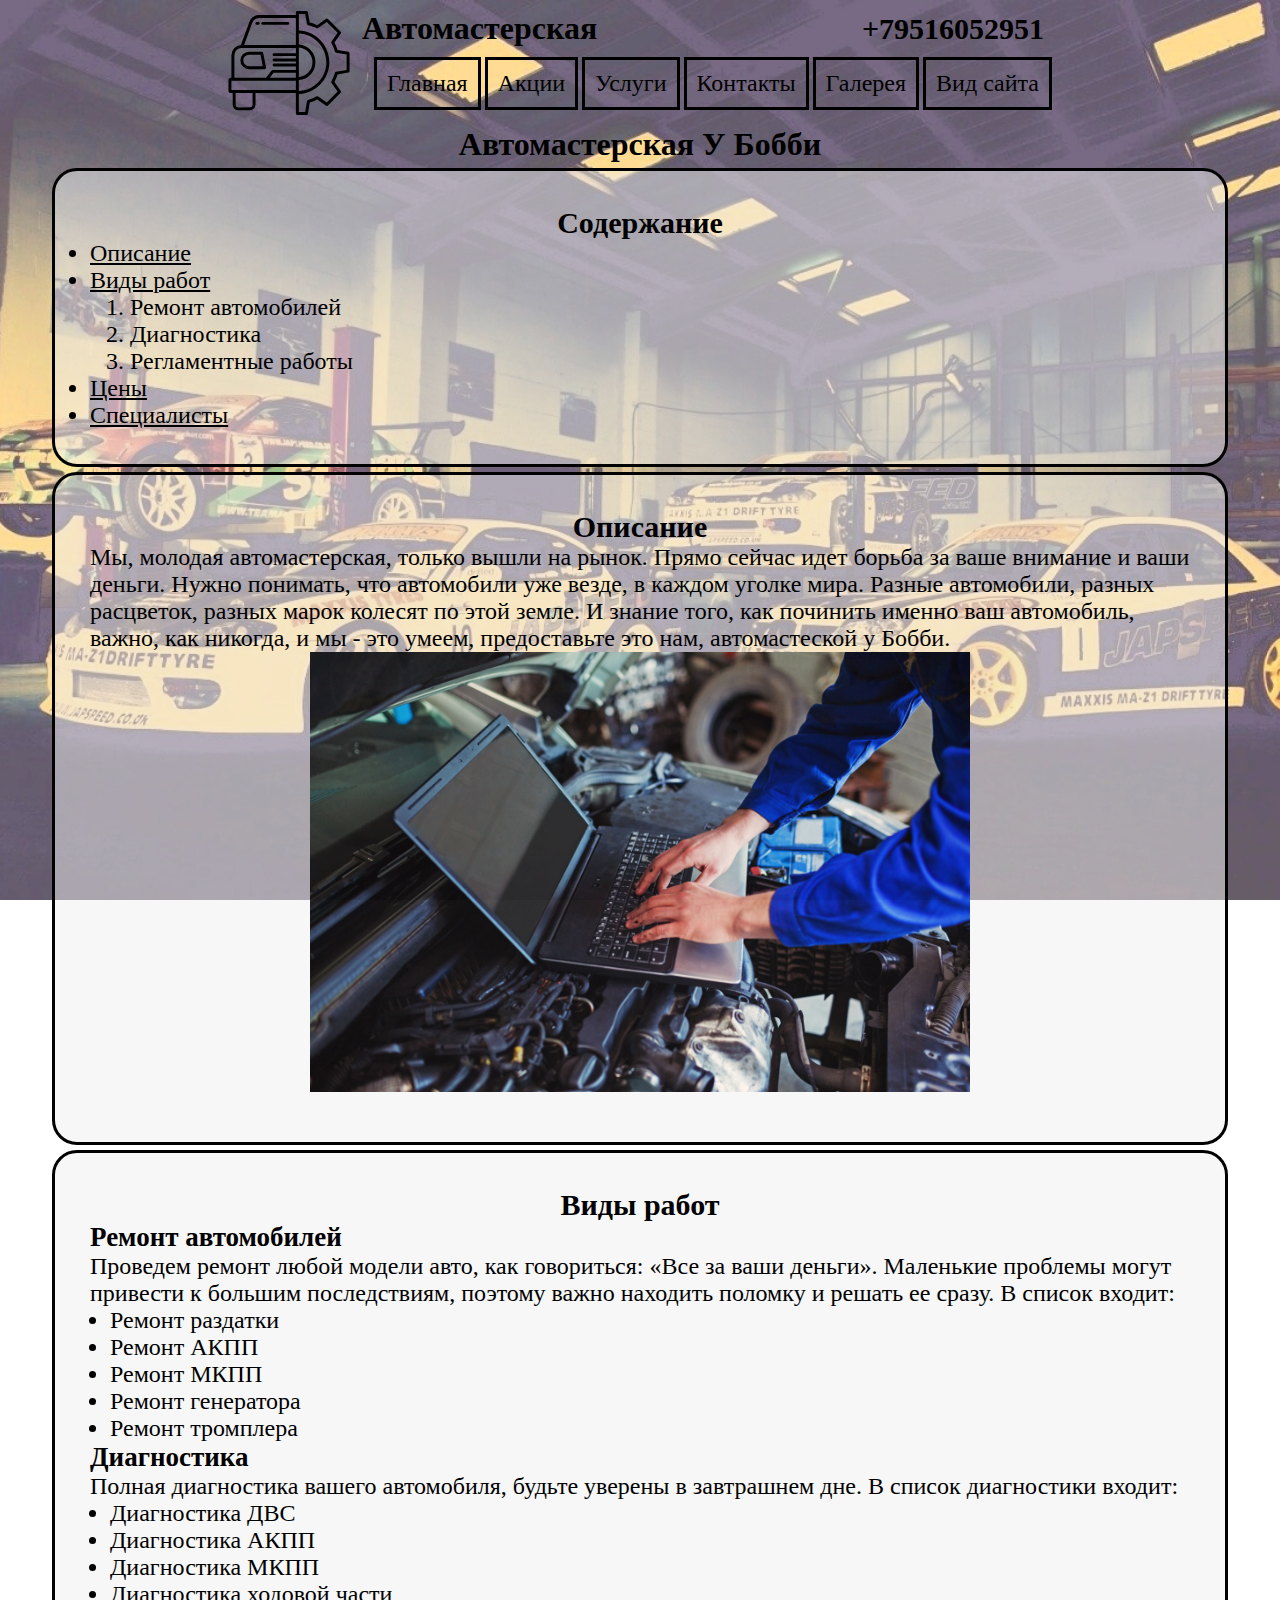
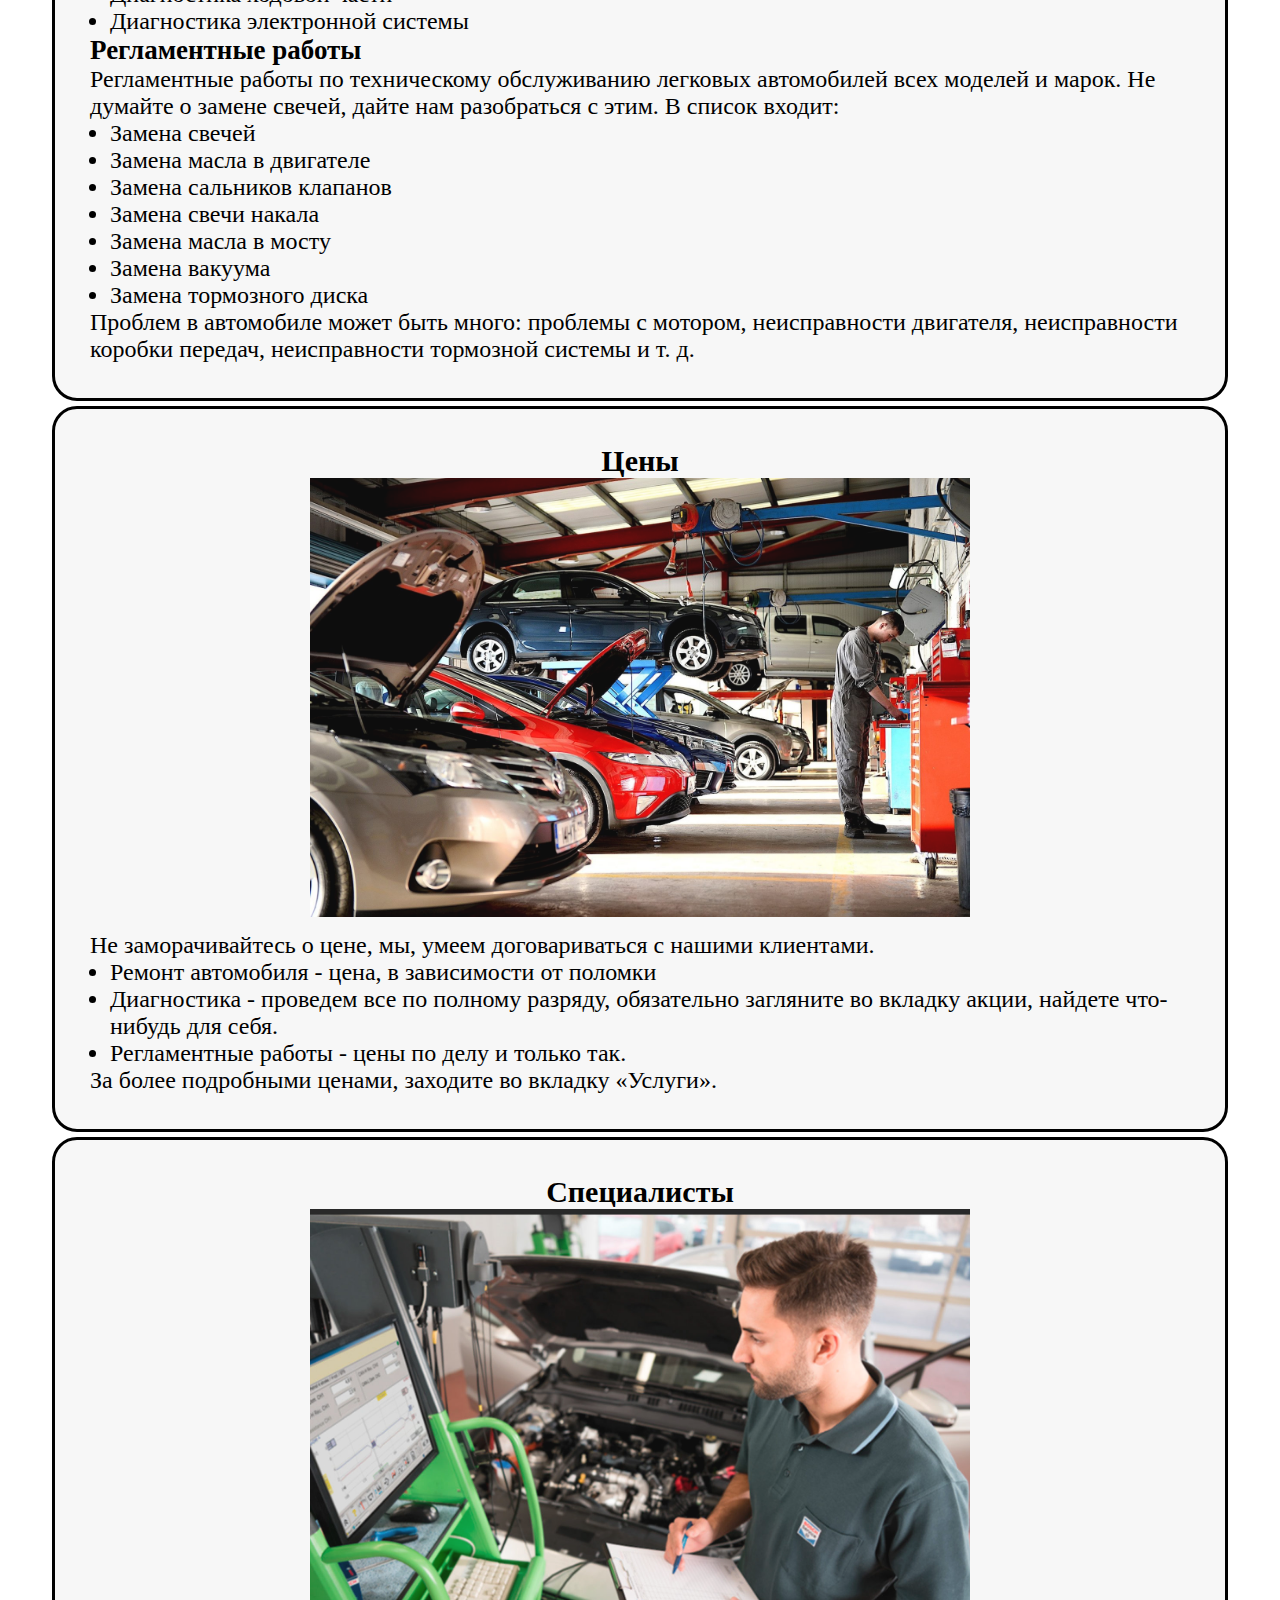
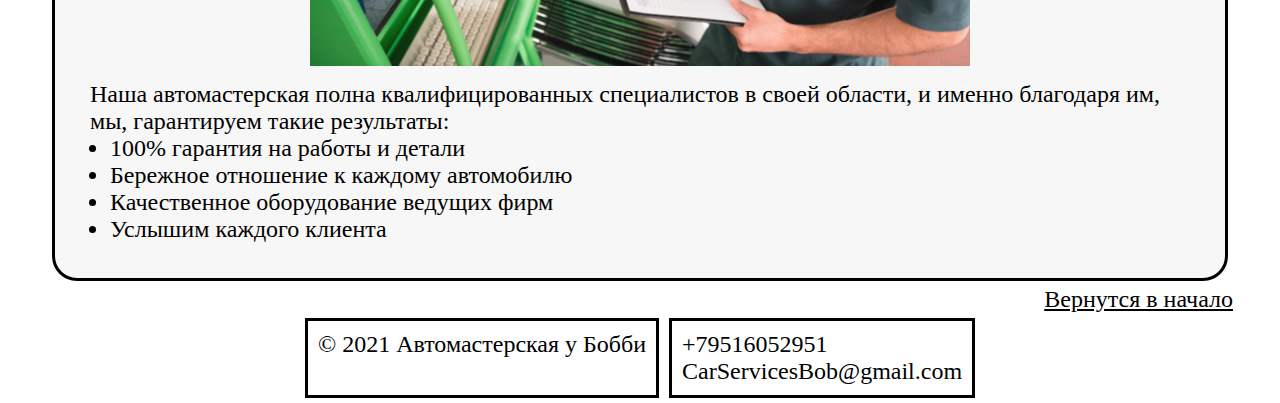
<file: index.html>
<!DOCTYPE html>
<html lang="ru">
<head>
    <meta charset="UTF-8">
    <meta http-equiv="X-UA-Compatible" content="IE=edge">
    <meta name="viewport" content="width=device-width, initial-scale=1.0">
    <title>CarService</title>
    <link rel="stylesheet" class="style" href="css/style.css">
</head>
<body>
    <header>
        <div class="logo"></div>
        <div class="description">
            <div class="wrapper">
                <div class="name"><h1>Автомастерская</h1></div>
                <div class="number"><h2>+79516052951</h2></div>
            </div>
            <nav>
                <ul>
                    <li><a href="index.html">Главная</a></li>
                    <li><a href="promotions.html">Акции</a></li>
                    <li><a href="services.html">Услуги</a></li>
                    <li><a href="contacts.html">Контакты</a></li>
                    <li><a href="gallery.html">Галерея</a></li>
                    <li><a href="view.html">Вид сайта</a></li>
                </ul>
            </nav>
        </div>
    </header>
    <main>
        
        <h1>Автомастерская У Бобби</h1>
        <article>
        <h2>Содержание</h2>
        <section>
                <li><a href="#description">Описание</a></li>
                <li><a href="#types">Виды работ</a><ol>
                    <li>Ремонт автомобилей</li>
                    <li>Диагностика</li>
                    <li>Регламентные работы</li>
                </ol></li>
                <li><a href="#prise">Цены</a></li>
                <li><a href="#specialists">Специалисты</a></li>
            </ul>
        </section>
        </article>

        <article id="description">
            <h2>Описание</h2>
            <section>
                <p>Мы, молодая автомастерская, только вышли на рынок. Прямо сейчас идет борьба за ваше внимание и ваши деньги.
                    Нужно понимать, что автомобили уже везде, в каждом уголке мира. Разные автомобили, разных расцветок, разных марок колесят по этой земле. 
                    И знание того, как починить именно ваш автомобиль, важно, как никогда, и мы - это умеем, предоставьте это нам, автомастеской у Бобби.</p>
                <img src="img/one.jpg" alt="Картинка">
            </section>
        </article>

        <article id="types">
            <h2>Виды работ</h2>
            <section>
                <h3>Ремонт автомобилей</h3>
                <p>Проведем ремонт любой модели авто, как говориться: <q>Все за ваши деньги</q>. Маленькие проблемы могут привести к большим последствиям, 
                поэтому важно находить поломку и решать ее сразу. В список входит: 
            <ul>
                <li>Ремонт раздатки</li>
                <li>Ремонт АКПП</li>
                <li>Ремонт МКПП</li>
                <li>Ремонт генератора</li>
                <li>Ремонт тромплера</li>
            </ul>
            </p>
                <h3>Диагностика</h3>
                <p>Полная диагностика вашего автомобиля, будьте уверены в завтрашнем дне. В список диагностики входит: 
                <ul>
                    <li>Диагностика ДВС</li>
                    <li>Диагностика АКПП</li>
                    <li>Диагностика МКПП</li>
                    <li>Диагностика ходовой части</li>
                    <li>Диагностика электронной системы</li>
                </ul></p>
                <h3>Регламентные работы</h3>
                <p>Регламентные работы по техническому обслуживанию легковых автомобилей всех моделей и марок. Не думайте о замене свечей, дайте нам разобраться с этим. В список входит: 
                    <ul>
                        <li>Замена свечей</li>
                        <li>Замена масла в двигателе</li>
                        <li>Замена сальников клапанов</li>
                        <li>Замена свечи накала</li>
                        <li>Замена масла в мосту</li>
                        <li>Замена вакуума</li>
                        <li>Замена тормозного диска</li>
                    </ul>
                </p>
                <p>Проблем в автомобиле может быть много: проблемы с мотором, неисправности двигателя, неисправности коробки передач, неисправности тормозной системы и т. д.</p>
            </section>
        </article>

        <article id="prise">
        <h2>Цены</h2>
        <section>
        <img src="img/two.jpg" alt="Картинка">
        <p>Не заморачивайтесь о цене, мы, умеем договариваться с нашими клиентами.
            <ul>
                <li>Ремонт автомобиля - цена, в зависимости от поломки</li>
                <li> Диагностика - проведем все по полному разряду, обязательно загляните во вкладку акции, найдете что-нибудь для себя.</li>
                <li>Регламентные работы - цены по делу и только так.  </li>
            </ul> 
        </p>
        <p>За более подробными ценами, заходите во вкладку <q>Услуги</q>.</p>
        </section>
        </article>

        <article id="specialists">
        <h2>Специалисты</h2>
        <section>
            <img src="img/Three.jpg" alt="Картинка">
            <p>Наша автомастерская полна квалифицированных специалистов в своей области, и именно благодаря им, мы, гарантируем такие результаты:
                <ul>
                   <li>100% гарантия на работы и детали</li>
                    <li>Бережное отношение к каждому автомобилю</li>
                    <li>Качественное оборудование ведущих фирм</li>
                    <li>Услышим каждого клиента</li>
                </ul>
            </p>
        </section>
        </article>
        <div class="top1"><a href="#top"><p>Вернутся в начало</p></a></div>
        </main>
    <footer>
        <div class="legal-info"><p>&#169 2021 Автомастерская у Бобби</p></div>
        <div class="contacts">
            <div class="number"><p>+79516052951</p></div>
            <div class="email"><p>CarServicesBob@gmail.com</p></div>
        </div>
    </footer>
</body>
</html>
</file>
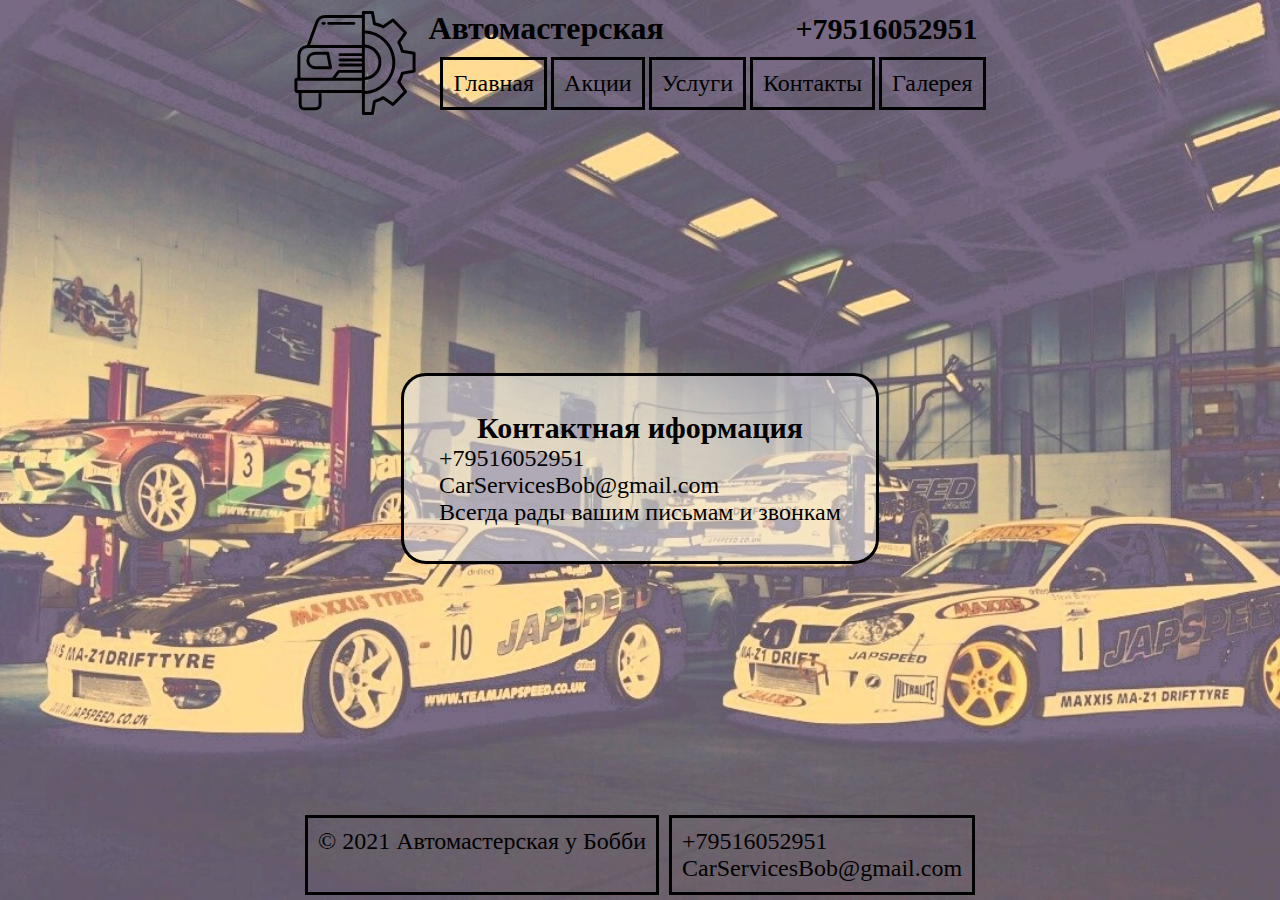
<file: contacts.html>
<!DOCTYPE html>
<html lang="ru">
<head>
    <meta charset="UTF-8">
    <meta http-equiv="X-UA-Compatible" content="IE=edge">
    <meta name="viewport" content="width=device-width, initial-scale=1.0">
    <title>CarService</title>
    <link rel="stylesheet" href="css/style.css">
</head>
<body>
    <header>
        <div class="logo"></div>
        <div class="description">
            <div class="wrapper">
                <div class="name"><h1>Автомастерская</h1></div>
                <div class="number"><h2>+79516052951</h2></div>
            </div>
            <nav>
                <ul>
                    <li><a href="index.html">Главная</a></li>
                    <li><a href="promotions.html">Акции</a></li>
                    <li><a href="services.html">Услуги</a></li>
                    <li><a href="contacts.html">Контакты</a></li>
                    <li><a href="gallery.html">Галерея</a></li>
                </ul>
            </nav>
        </div>
    </header>
    <main>
        <article>
            <h2>Контактная иформация</h2>
            <section>
                <p>+79516052951</p>
                <p>CarServicesBob@gmail.com</p>
                <p>Всегда рады вашим письмам и звонкам</p> 
            </section>
        </article>

    </main>
    <footer>
        <div class="legal-info"><p>&#169 2021 Автомастерская у Бобби</p></div>
        <div class="contacts">
            <div class="number"><p>+79516052951</p></div>
            <div class="email"><p>CarServicesBob@gmail.com</p></div>
        </div>
    </footer>
</body>
</html>
</file>
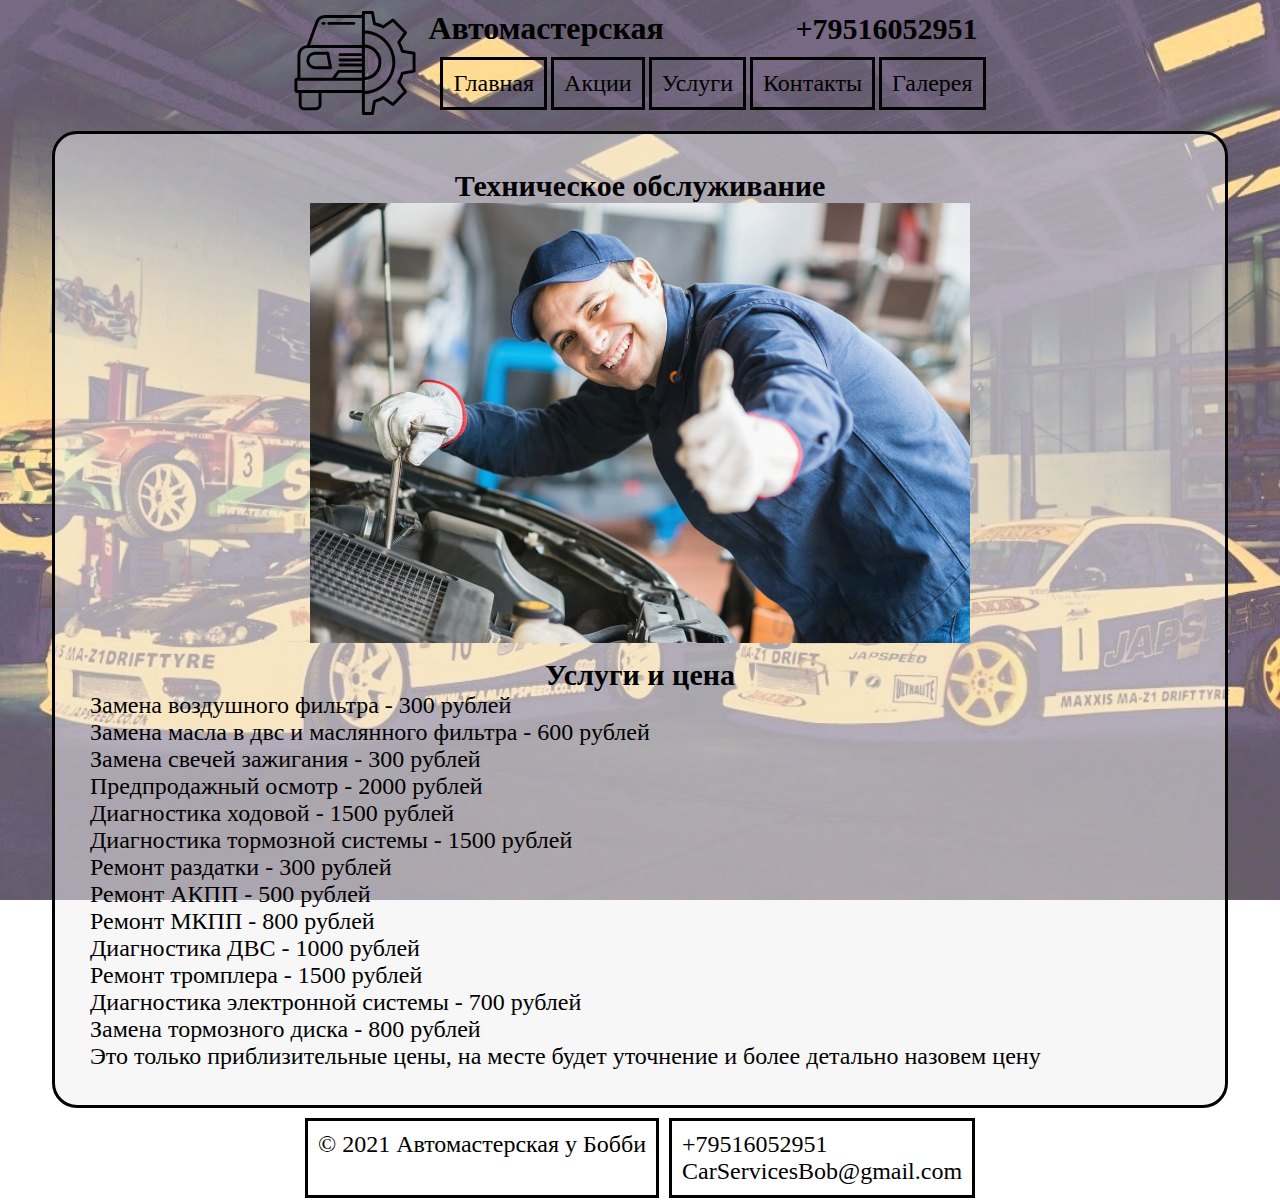
<file: services.html>
<!DOCTYPE html>
<html lang="ru">
<head>
    <meta charset="UTF-8">
    <meta http-equiv="X-UA-Compatible" content="IE=edge">
    <meta name="viewport" content="width=device-width, initial-scale=1.0">
    <title>CarService</title>
    <link rel="stylesheet" href="css/style.css">
</head>
<body>
    <header>
        <div class="logo"></div>
        <div class="description">
            <div class="wrapper">
                <div class="name"><h1>Автомастерская</h1></div>
                <div class="number"><h2>+79516052951</h2></div>
            </div>
            <nav>
                <ul>
                    <li><a href="index.html">Главная</a></li>
                    <li><a href="promotions.html">Акции</a></li>
                    <li><a href="services.html">Услуги</a></li>
                    <li><a href="contacts.html">Контакты</a></li>
                    <li><a href="gallery.html">Галерея</a></li>
                </ul>
            </nav>
        </div>
    </header>
    <main>
        <article>
            <h2>Техническое обслуживание</h2>
            <section>
                <img src="img/f5.jpg">
                <h2>Услуги и цена</h2>
                <p>Замена воздушного фильтра - 300 рублей<br>
                Замена масла в двс и маслянного фильтра - 600 рублей<br>
                Замена свечей зажигания - 300 рублей<br>
                Предпродажный осмотр - 2000 рублей<br>
                Диагностика ходовой - 1500 рублей<br>
                Диагностика тормозной системы - 1500 рублей<br>
                Ремонт раздатки - 300 рублей<br>
                Ремонт АКПП - 500 рублей<br>
                Ремонт МКПП - 800 рублей<br>
                Диагностика ДВС - 1000 рублей<br>
                Ремонт тромплера - 1500 рублей<br>
                Диагностика электронной системы - 700 рублей<br>
                Замена тормозного диска - 800 рублей<br>
                </p>
                <p>Это только приблизительные цены, на месте будет уточнение и более детально назовем цену</p>
            </section>
        </article>
    </main>
    <footer>
        <div class="legal-info"><p>&#169 2021 Автомастерская у Бобби</p></div>
        <div class="contacts">
            <div class="number"><p>+79516052951</p></div>
            <div class="email"><p>CarServicesBob@gmail.com</p></div>
        </div>
    </footer>
</body>
</html>
</file>
<file: css/style.css>
*{
    margin: 0;
    padding: 0;
}

header{
    display: flex;
    flex-direction: row;
    justify-content: center;
}

body{
    display: flex;
    flex-direction: column;
    justify-content: space-between;
    background-image: url('../img/body_1366x768.jpg');
    background-repeat: no-repeat;
    background-position: center;
    background-size: cover;
    background-attachment: fixed;
    width: 100%;
    height: 100vh;

}

.logo{
    background-image: url('../img/car.svg');
    background-repeat: no-repeat;
    background-position: center;
    background-size: cover;
    width: 126px;
    height: 126px;
}

header > .description > .wrapper{
    display: flex;
    flex-direction: row;
    justify-content: space-between;
    align-items: center;
}

header > .description > .wrapper > .name{
    margin: 10px;
}

header > .description > .wrapper > .number{
    margin: 10px;
}

nav > ul{
    display: flex;
    flex-direction: row;
    justify-content: center;
}

nav > ul > li{
    list-style-type: none;
    padding: 10px;
    margin: 0 2px;
    border: black solid 3px;
}

nav > ul > li > a{
    color: #000;
    text-decoration: none;
}

nav > ul > li > a:hover{
    color: #000;
    text-decoration: underline;
}

main{
    margin: auto;
}

main > h1, h2{
    text-align: center;
}

p, li{
    font-size: 24px;
}
h2{
    font-size: 30px;
}
h3{
    font-size: 27px;
}

img{
    max-width: 60%;
    display: block;
    margin: 0 auto;
}

footer{
    display: flex;
    flex-direction: row;
    justify-content: center;
}

footer > div{
    border: black solid 3px;
    padding: 10px;
    margin: 5px;
}

article{
    margin: 5px;
    padding: 35px;
    display: block;
    max-width: 1100px;
    border: black solid 3px;
    border-radius: 25px;
    background-color: rgba(240, 240, 240, 0.5);
}
.top1{
    color:aliceblue;
    text-align: right;
}

A{
    color:black;

}
A:visited{
    color:black;
}
ul{
    padding: 0;
    margin-left:20px;
}
ol{
    padding:0;
    margin-left:40px;
}
img{
    filter: alpha(Opacity=95);
    opacity: 0.95;
    margin-bottom: 15px;
}
</file>
